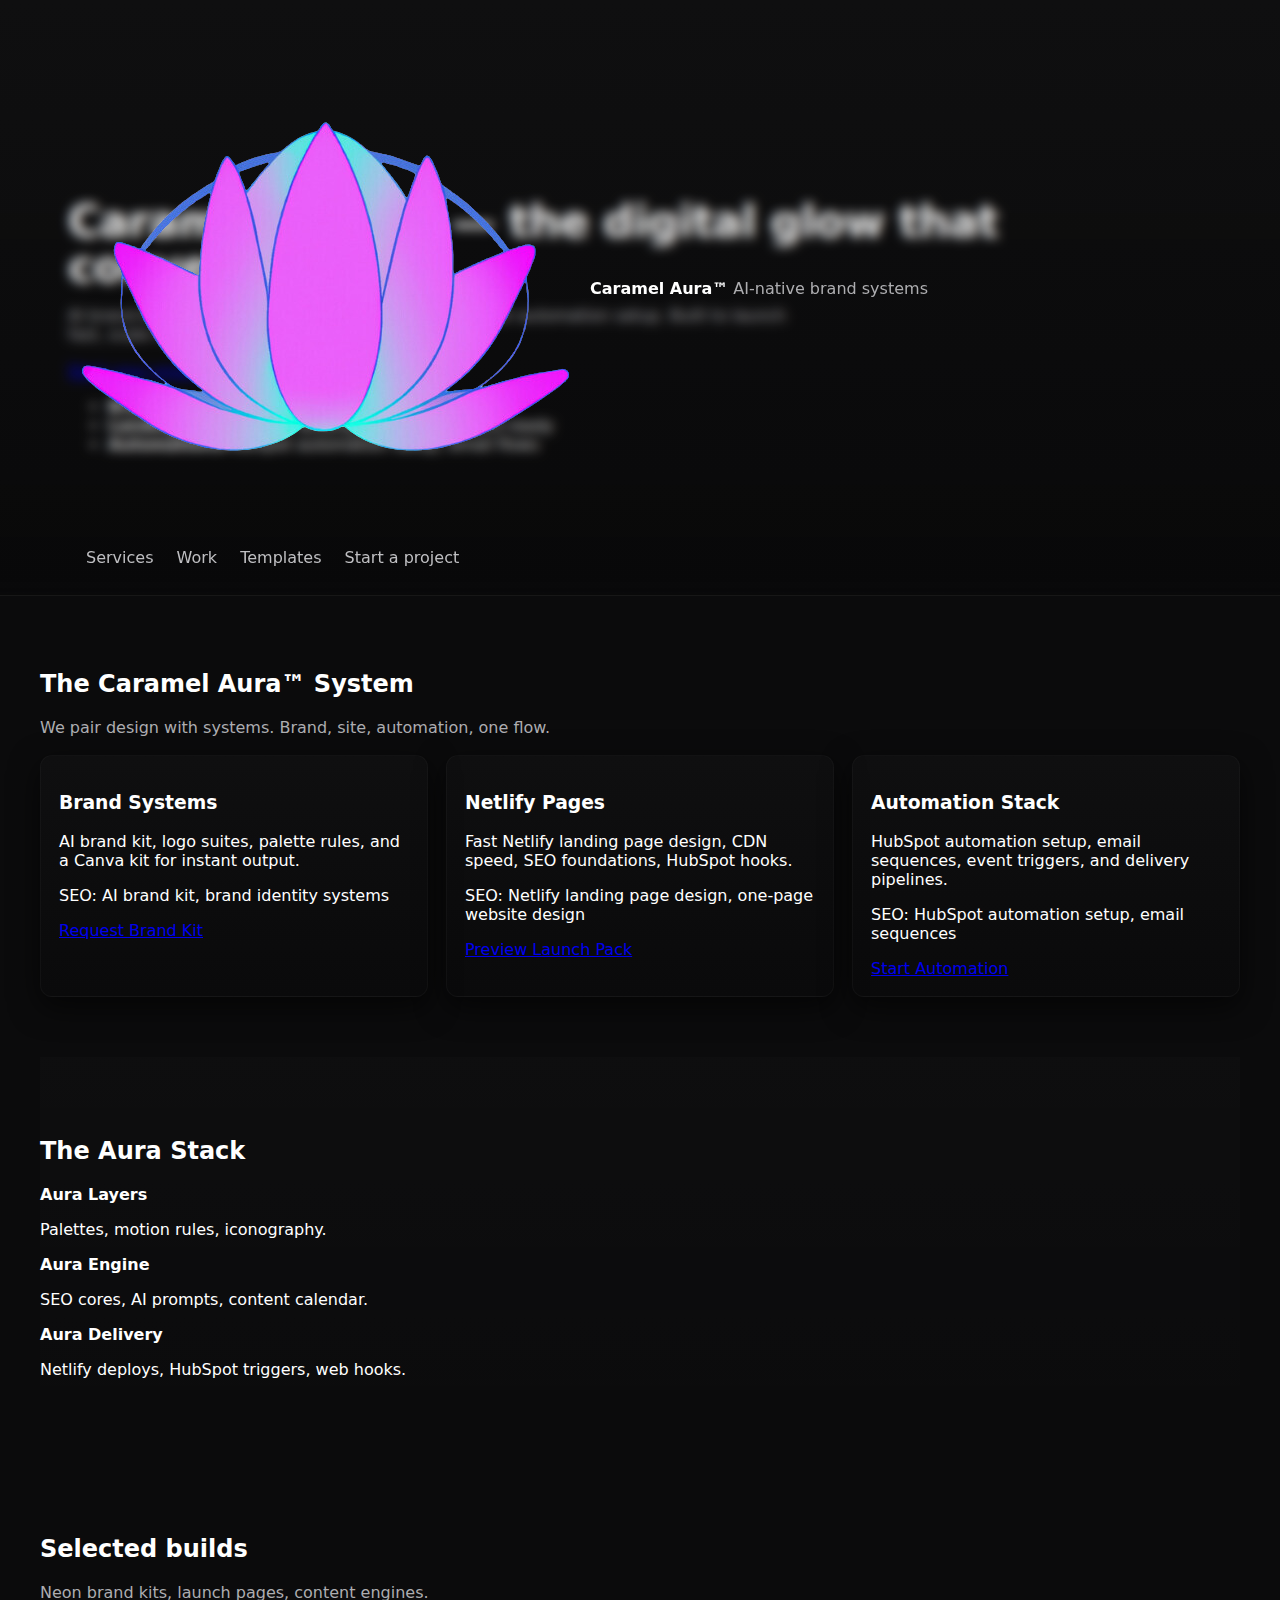
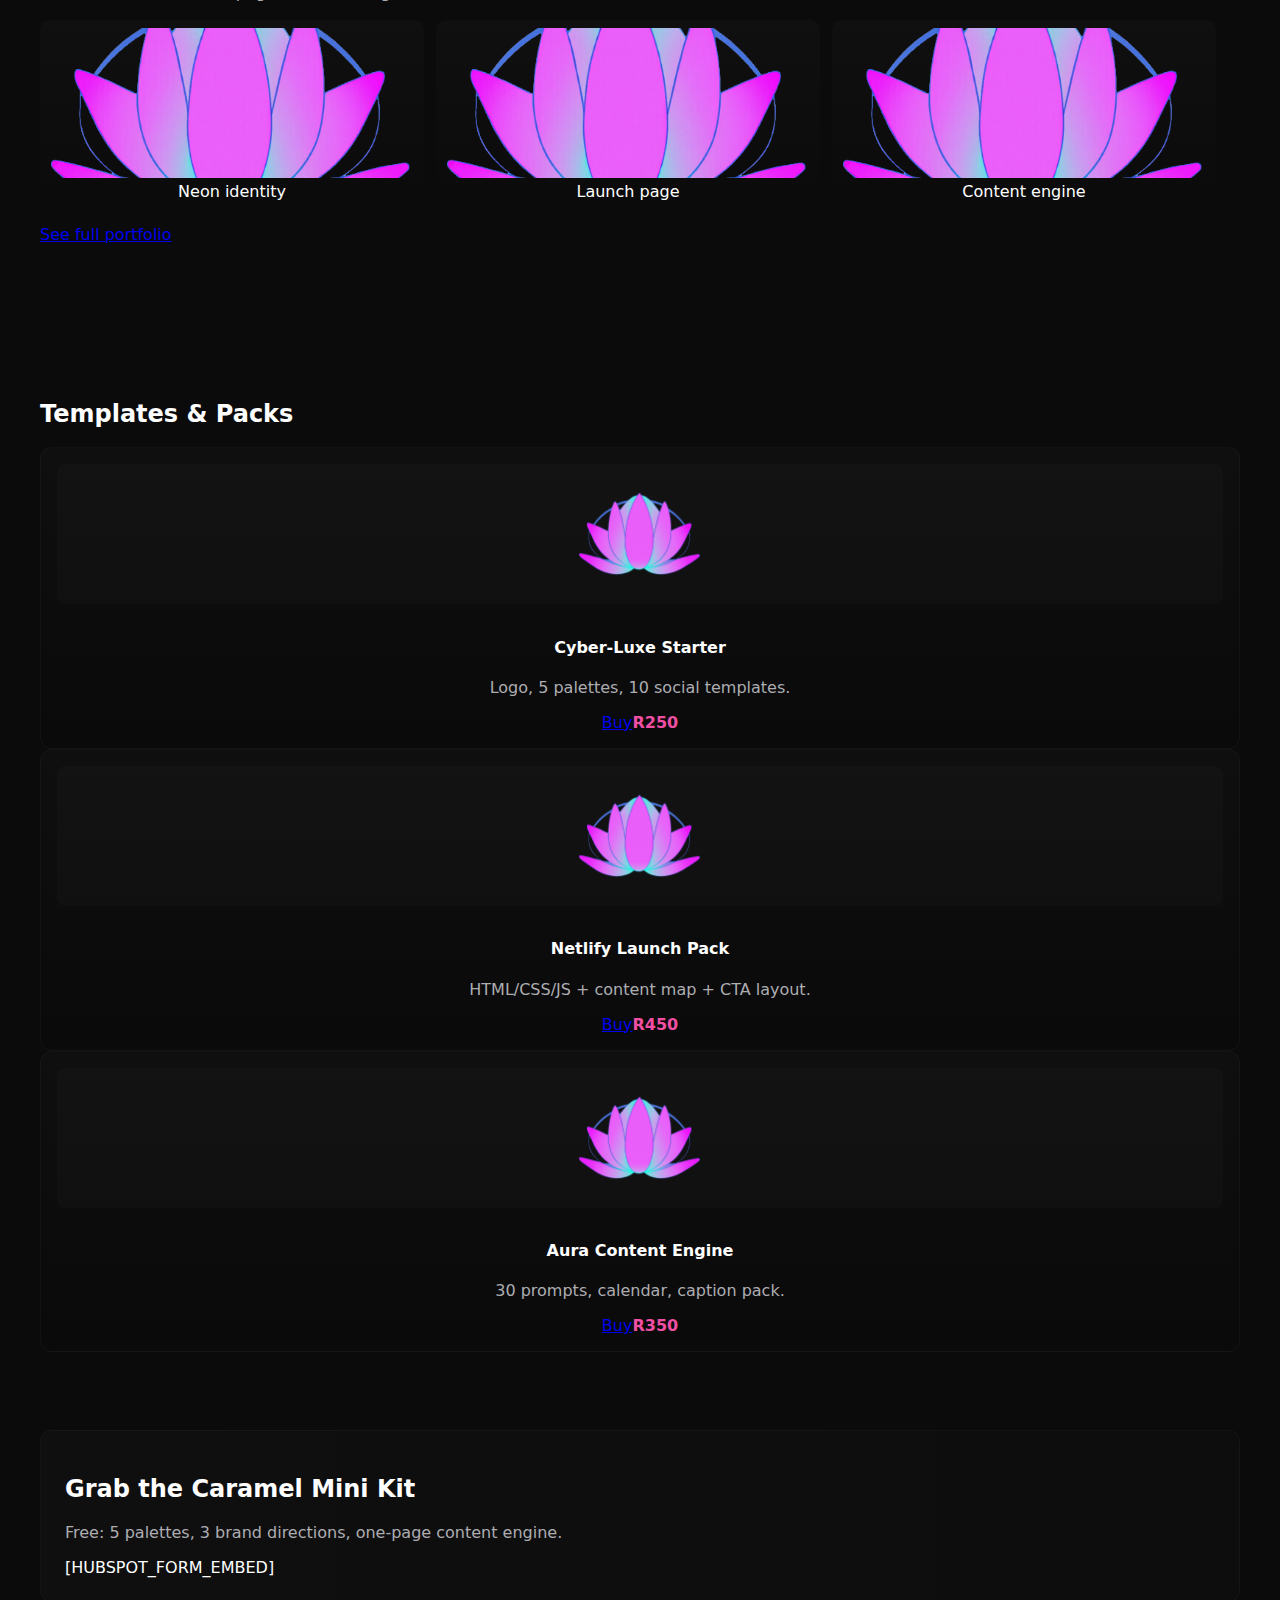
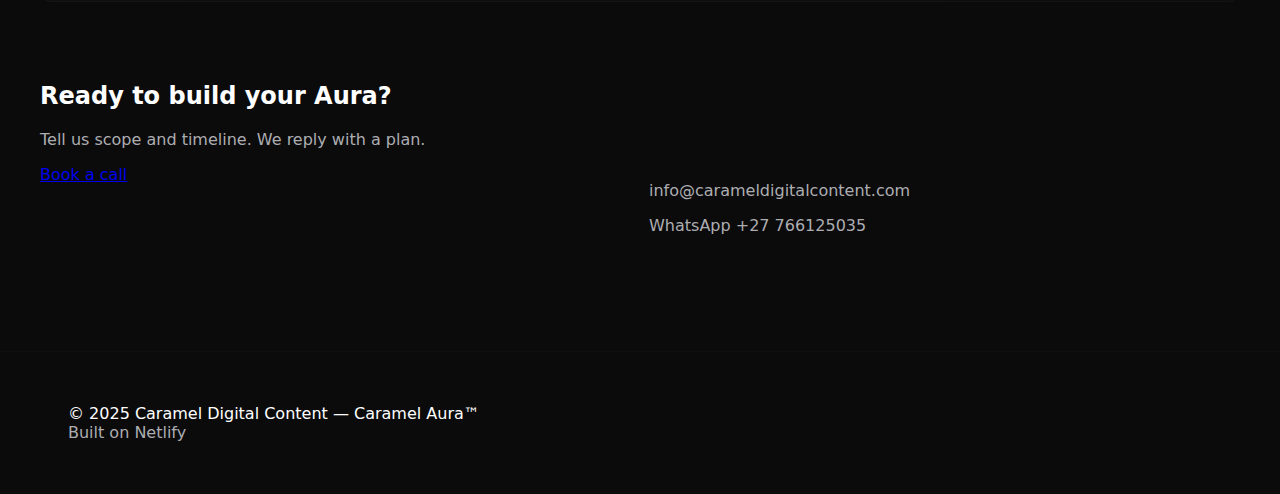
<file: new_index.html>
<!doctype html>
<html lang="en">
<head>
  <meta charset="utf-8" />
  <meta name="viewport" content="width=device-width,initial-scale=1" />
  <title>Caramel Aura™ — AI brand kits & Netlify landing page design</title>
  <meta name="description" content="Caramel Aura builds AI-native brand systems, cyber-luxe Netlify pages, and HubSpot automation stacks. Fast launch, measurable growth." />
  <link rel="icon" href="/assets/logo.png" />
  <link rel="stylesheet" href="styles.css" />
  <meta property="og:title" content="Caramel Aura™ — Cyber-Luxe Brand Systems" />
  <meta property="og:description" content="AI brand kits, Netlify landing page design, and HubSpot automation setup." />
  <meta property="og:image" content="/assets/logo.png" />
  <script type="application/ld+json">
  {
    "@context": "https://schema.org",
    "@type": "Organization",
    "name": "Caramel Digital Content",
    "alternateName": "Caramel Aura",
    "url": "https://carameldigitalcontent.com",
    "logo": "https://carameldigitalcontent.com/assets/logo.png",
    "sameAs": []
  }
  </script>
</head>
<body class="hybrid-aura">
  <header class="site-header">
    <div class="container header-row">
      <div class="brand">
        <img src="/assets/logo.png" alt="Caramel Aura logo" class="logo" />
        <div class="brand-txt">
          <strong>Caramel Aura™</strong>
          <span class="muted">AI-native brand systems</span>
        </div>
      </div>
      <nav class="nav">
        <a href="#services">Services</a>
        <a href="#work">Work</a>
        <a href="#templates">Templates</a>
        <a class="cta" href="#contact">Start a project</a>
      </nav>
    </div>
  </header>

  <main>
    <section id="hero" class="hero">
      <div class="hero-inner container">
        <h1>Caramel Aura™ — the digital glow that converts</h1>
        <p class="lead">AI brand kits, Netlify landing page design, and HubSpot automation setup. Built to launch fast, scale clean, and own presence.</p>
        <div class="ctas">
          <a class="btn primary" href="#contact">Start your project</a>
          <a class="btn ghost" href="#templates">Explore templates</a>
        </div>
        <ul class="hero-list" aria-hidden="false">
          <li><strong>Brand Systems</strong><span>AI brand kit, palette, Canva kit</span></li>
          <li><strong>Landing Pages</strong><span>Netlify landing page design, SEO-ready</span></li>
          <li><strong>Automations</strong><span>HubSpot automation setup, email flows</span></li>
        </ul>
      </div>
    </section>

    <section id="services" class="section container">
      <h2>The Caramel Aura™ System</h2>
      <p class="muted">We pair design with systems. Brand, site, automation, one flow.</p>

      <div class="grid cards">
        <article class="card">
          <h3>Brand Systems</h3>
          <p>AI brand kit, logo suites, palette rules, and a Canva kit for instant output.</p>
          <p class="mini">SEO: AI brand kit, brand identity systems</p>
          <a class="btn small" href="#contact">Request Brand Kit</a>
        </article>

        <article class="card">
          <h3>Netlify Pages</h3>
          <p>Fast Netlify landing page design, CDN speed, SEO foundations, HubSpot hooks.</p>
          <p class="mini">SEO: Netlify landing page design, one-page website design</p>
          <a class="btn small" href="#contact">Preview Launch Pack</a>
        </article>

        <article class="card">
          <h3>Automation Stack</h3>
          <p>HubSpot automation setup, email sequences, event triggers, and delivery pipelines.</p>
          <p class="mini">SEO: HubSpot automation setup, email sequences</p>
          <a class="btn small" href="#contact">Start Automation</a>
        </article>
      </div>
    </section>

    <section id="stack" class="section alt container">
      <h2>The Aura Stack</h2>
      <div class="stack-grid">
        <div><strong>Aura Layers</strong><p>Palettes, motion rules, iconography.</p></div>
        <div><strong>Aura Engine</strong><p>SEO cores, AI prompts, content calendar.</p></div>
        <div><strong>Aura Delivery</strong><p>Netlify deploys, HubSpot triggers, web hooks.</p></div>
      </div>
    </section>

    <section id="work" class="section container">
      <h2>Selected builds</h2>
      <p class="muted">Neon brand kits, launch pages, content engines.</p>
      <div class="gallery">
        <div class="tile">
          <img src="/assets/logo.png" alt="Caramel Aura brand kit preview" loading="lazy" />
          <div class="cap">Neon identity</div>
        </div>
        <div class="tile">
          <img src="/assets/logo.png" alt="Netlify landing page design preview" loading="lazy" />
          <div class="cap">Launch page</div>
        </div>
        <div class="tile">
          <img src="/assets/logo.png" alt="AI content engine preview" loading="lazy" />
          <div class="cap">Content engine</div>
        </div>
      </div>
      <p class="center"><a class="btn primary" href="#work">See full portfolio</a></p>
    </section>

    <section id="templates" class="section container">
      <h2>Templates & Packs</h2>
      <div class="grid products">
        <div class="product">
          <img src="/assets/logo.png" alt="Cyber-Luxe Starter Kit" loading="lazy" />
          <h4>Cyber-Luxe Starter</h4>
          <p class="muted">Logo, 5 palettes, 10 social templates.</p>
          <div class="row"><a class="btn small" href="#">Buy</a><span class="price">R250</span></div>
        </div>
        <div class="product">
          <img src="/assets/logo.png" alt="Netlify Launch Pack" loading="lazy" />
          <h4>Netlify Launch Pack</h4>
          <p class="muted">HTML/CSS/JS + content map + CTA layout.</p>
          <div class="row"><a class="btn small" href="#">Buy</a><span class="price">R450</span></div>
        </div>
        <div class="product">
          <img src="/assets/logo.png" alt="Aura Content Engine" loading="lazy" />
          <h4>Aura Content Engine</h4>
          <p class="muted">30 prompts, calendar, caption pack.</p>
          <div class="row"><a class="btn small" href="#">Buy</a><span class="price">R350</span></div>
        </div>
      </div>
    </section>

    <section id="lead" class="section glass container">
      <h2>Grab the Caramel Mini Kit</h2>
      <p class="muted">Free: 5 palettes, 3 brand directions, one-page content engine.</p>
      <div id="hubspot-form">[HUBSPOT_FORM_EMBED]</div>
    </section>

    <section id="contact" class="section container">
      <h2>Ready to build your Aura?</h2>
      <p class="muted">Tell us scope and timeline. We reply with a plan.</p>
      <div class="contact-grid">
        <div>
          <a class="btn primary" href="#">Book a call</a>
        </div>
        <div>
          <p class="muted">info@carameldigitalcontent.com</p>
          <p class="muted">WhatsApp +27 766125035</p>
        </div>
      </div>
    </section>
  </main>

  <footer class="site-footer">
    <div class="container footer-row">
      <div>© 2025 Caramel Digital Content — Caramel Aura™</div>
      <div class="muted">Built on Netlify</div>
    </div>
  </footer>

  <script src="script.js" defer></script>
</body>
</html>
</file>
<file: styles.css>
:root{
  --bg:#0b0b0c;
  --panel:#151416;
  --soft:#BFBFC2;
  --accent1:#F04FA3;
  --accent2:#00E0C6;
  --glass: rgba(255,255,255,0.03);
  --gradient: linear-gradient(120deg,var(--accent1),var(--accent2));
  --max-width:1200px;
  --radius:12px;
  --shadow: 0 10px 30px rgba(0,0,0,0.6);
}
*{box-sizing:border-box}
body{margin:0;font-family:Inter,ui-sans-serif,system-ui,Segoe UI,Roboto,'Helvetica Neue',Arial; background:var(--bg); color:#fff; -webkit-font-smoothing:antialiased; -moz-osx-font-smoothing:grayscale;}
.container{max-width:var(--max-width);margin:0 auto;padding:28px;}
.site-header{position:fixed;left:0;right:0;top:0;backdrop-filter: blur(6px);background:linear-gradient(180deg, rgba(255,255,255,0.02), rgba(0,0,0,0.2));border-bottom:1px solid rgba(255,255,255,0.03);z-index:40;}
.nav-row{display:flex;align-items:center;justify-content:space-between;}
.brand{display:flex;align-items:center;gap:12px;padding:10px;}
.brand-text strong{display:block;font-size:16px}
.brand-text .muted{font-size:12px;color:var(--soft);opacity:0.9}
.logo-small{width:44px;height:44px;border-radius:10px;object-fit:contain;filter: drop-shadow(0 6px 18px rgba(170, 30, 120, 0.12));}
.nav a{color:var(--soft);text-decoration:none;margin-left:18px}
.btn-ghost{border:1px solid rgba(255,255,255,0.06);padding:8px 12px;border-radius:9px;color:var(--soft);text-decoration:none}
.hero{padding-top:110px;padding-bottom:80px;position:relative;overflow:hidden;}
.hero-bg{position:absolute;inset:0;display:flex;align-items:center;justify-content:center;pointer-events:none;opacity:0.12;}
.hero-bloom{width:680px;filter:drop-shadow(0 30px 80px rgba(80,10,140,0.25));transform:translateY(0px) scale(1);transition:transform 1.2s ease;}
.hero-inner{position:relative;z-index:3;padding:90px 28px 40px 28px;}
h1{font-size:44px;line-height:1.02;margin:0 0 12px 0;font-weight:800;letter-spacing:-0.02em}
.lead{color:var(--soft);max-width:720px;margin-bottom:18px}
.accent{background:var(--gradient);-webkit-background-clip:text;background-clip:text;color:transparent;padding-left:4px}
.hero-ctas{display:flex;gap:12px;margin-bottom:14px}
.btn-primary{background:var(--gradient);padding:12px 18px;border-radius:12px;color:#fff;font-weight:700;text-decoration:none;box-shadow:0 12px 34px rgba(170,30,120,0.18)}
.btn-secondary{background:transparent;border:1px solid rgba(255,255,255,0.06);padding:10px 16px;border-radius:12px;color:var(--soft);text-decoration:none}
.quick-services{display:flex;gap:14px;margin-top:18px}
.qs-item{background:var(--glass);padding:10px 14px;border-radius:10px;color:var(--soft);font-weight:600;font-size:13px;display:flex;flex-direction:column;align-items:flex-start}

.section{padding:60px 0;}
.section.alt{background:linear-gradient(180deg, rgba(255,255,255,0.012), transparent);}
.section-title{font-size:22px;margin:0 0 8px 0}
.muted{color:var(--soft);opacity:0.9}
.cards{display:grid;grid-template-columns:repeat(3,1fr);gap:18px;margin-top:18px}
.card{background:linear-gradient(180deg, rgba(255,255,255,0.02), rgba(0,0,0,0.02));padding:18px;border-radius:12px;border:1px solid rgba(255,255,255,0.03);box-shadow:var(--shadow)}
.card-footer{display:flex;justify-content:space-between;align-items:center;margin-top:12px}
.price{color:var(--accent1);font-weight:700}

.gallery{display:flex;gap:12px;flex-wrap:wrap;margin-top:18px}
.tile{width:32%;border-radius:10px;overflow:hidden;background:linear-gradient(180deg, rgba(255,255,255,0.02), rgba(0,0,0,0.02));padding:8px;text-align:center}
.tile img{width:100%;height:150px;object-fit:cover;border-radius:8px}

.shop-grid{display:grid;grid-template-columns:repeat(3,1fr);gap:18px;margin-top:18px}
.product{background:linear-gradient(180deg, rgba(255,255,255,0.02), rgba(0,0,0,0.02));padding:16px;border-radius:12px;text-align:center;border:1px solid rgba(255,255,255,0.03)}
.product img{width:100%;height:140px;object-fit:contain;border-radius:8px;background:rgba(255,255,255,0.02);padding:8px;margin-bottom:8px}
.product-cta{display:flex;justify-content:space-between;align-items:center;margin-top:12px}

.glass{background:linear-gradient(90deg, rgba(255,255,255,0.02), rgba(255,255,255,0.01));padding:24px;border-radius:12px;border:1px solid rgba(255,255,255,0.03);margin-top:18px}
.hubspot-form{display:flex;gap:8px}
.hubspot-form input{flex:1;padding:12px;border-radius:10px;border:1px solid rgba(255,255,255,0.04);background:transparent;color:#fff}

.contact-grid{display:grid;grid-template-columns:1fr 1fr;gap:18px;margin-top:12px}

.site-footer{border-top:1px solid rgba(255,255,255,0.02);padding:24px 0;margin-top:40px}
.footer-inner{display:flex;justify-content:space-between;align-items:center;color:var(--soft)}

/* responsive */
@media (max-width:900px){
  h1{font-size:32px}
  .cards{grid-template-columns:1fr}
  .gallery .tile{width:100%}
  .shop-grid{grid-template-columns:1fr}
  .contact-grid{grid-template-columns:1fr}
  .logo-small{width:40px;height:40px}
  .hero-bloom{width:420px}
}
</file>
